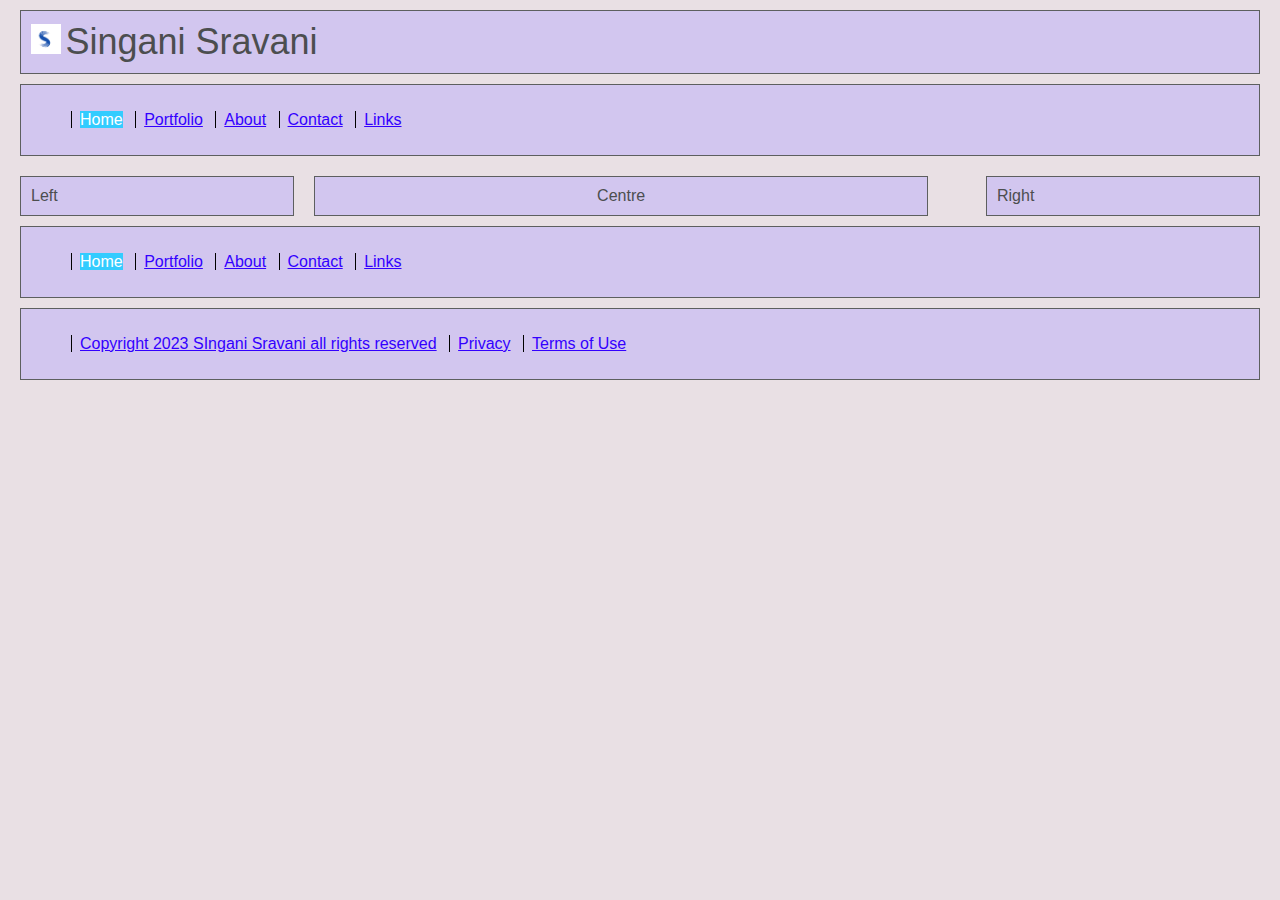
<file: index.html>
<!DOCTYPE html>
<html lang="en">
<head>
    <title>Singani Sravani's Website</title>
<link href="styles/website.css" rel="stylesheet" type="text/css"/>
</head>
<body>
    

    <div class="box">
        <img src ="images/logo.gif"  width="30" height="30" align="bottom" alt="website logo" title="Singani Sravani: Website" />
        <span class="logo">Singani Sravani</span>
    </div>

    <div class="nav">
        <ul id="navlist">
            <li><span class="deadnav">Home</span></li>
            <li><a href="portfolio.html">Portfolio</a></li>
            <li><a href="about.html">About</a></li>
            <li><a href="contact.html">Contact</a></li>
            <li><a href="links.html">Links</a></li>
        </ul>
    </div>
    <div class="left">Left</div>
    <div class="centre">Centre</div>
    <div class="right">Right</div>

    <div class="lower_nav">
        <ul id="navlist">
            <li><span class="deadnav">Home</span></li>
            <li><a href="portfolio.html">Portfolio</a></li>
            <li><a href="about.html">About</a></li>
            <li><a href="contact.html">Contact</a></li>
            <li><a href="links.html">Links</a></li>
        </ul>
    </div>

    <div class="legal">
        <ul id="navlist">
       <li> <a href="copyright.html">Copyright 2023 SIngani Sravani all rights reserved</a></li>
       <li><a href="privacy.html">Privacy</a></li>
       <li><a href="terms.html">Terms of Use</a></li>
    </ul></div>

</body>
</html>
</file>
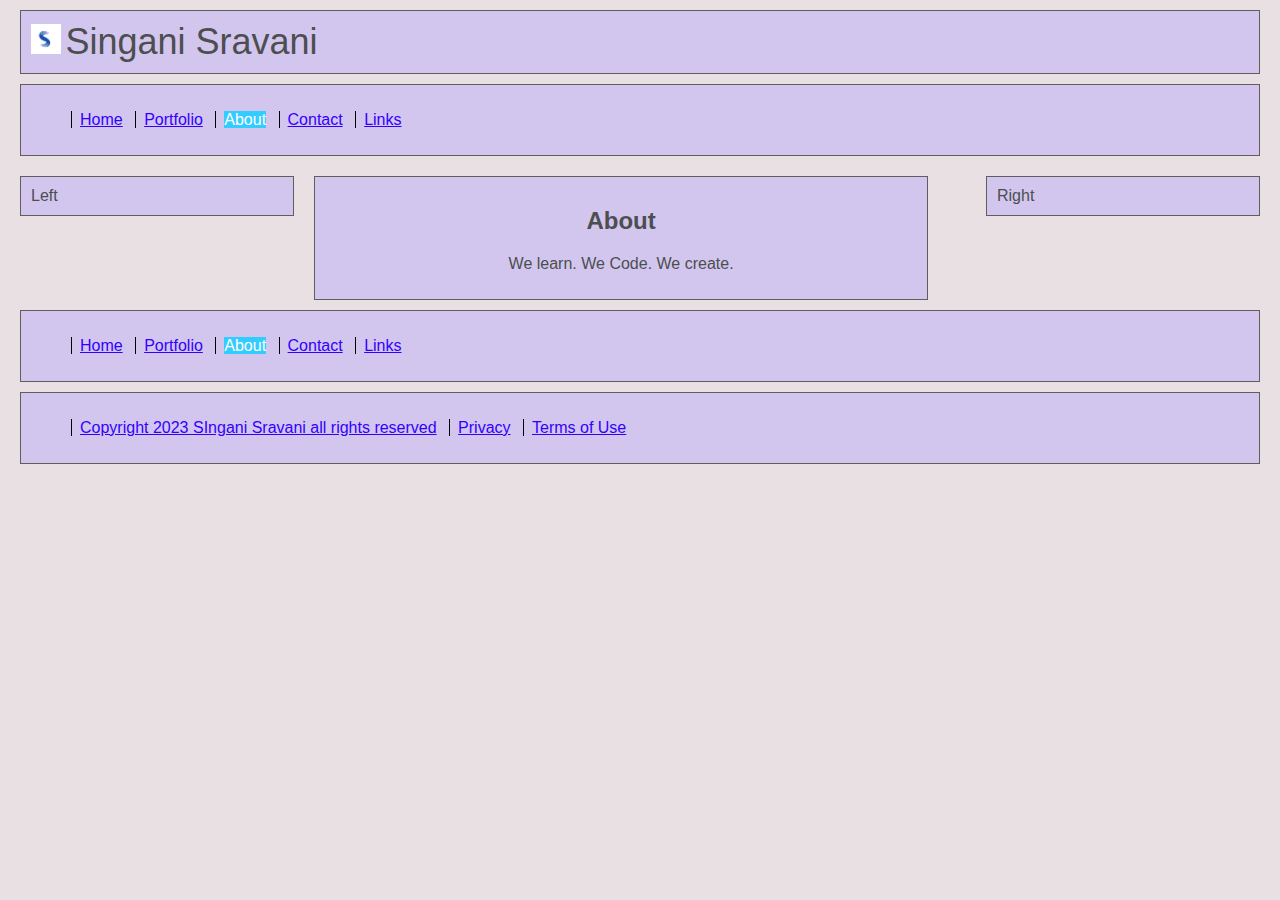
<file: about.html>
<!DOCTYPE html>
<html lang="en">
<head>
    <title>Singani Sravani's Website</title>
<link href="styles/website.css" rel="stylesheet" type="text/css"/>
</head>
<body>
    

    <div class="box">
        <img src ="images/logo.gif"  width="30" height="30" align="bottom" alt="website logo" title="Singani Sravani: Website" />
        <span class="logo">Singani Sravani</span>
    </div>

    <div class="nav">
        <ul id="navlist">
            <li><a href="index.html">Home</a></li>
            <li><a href="portfolio.html">Portfolio</a></li>
            <li><span class="deadnav">About</span></li>
            <li><a href="contact.html">Contact</a></li>
            <li><a href="links.html">Links</a></li>
        </ul>
    </div>

    

    <div class="left">Left</div>
    <div class="centre">
        <h2>About</h2>
        <p>We learn. We Code. We create.</p>
    </div>
    <div class="right">Right</div>

    <div class="lower_nav">
        <ul id="navlist">
            <li><a href="index.html">Home</a></li>
            <li><a href="portfolio.html">Portfolio</a></li>
            <li><span class="deadnav">About</span></li>
            <li><a href="contact.html">Contact</a></li>
            <li><a href="links.html">Links</a></li>
        </ul>
    </div>

   

    <div class="legal">
        <ul id="navlist">
       <li> <a href="copyright.html">Copyright 2023 SIngani Sravani all rights reserved</a></li>
       <li><a href="privacy.html">Privacy</a></li>
       <li><a href="terms.html">Terms of Use</a></li>
    </ul></div>

</body>
</html>
</file>
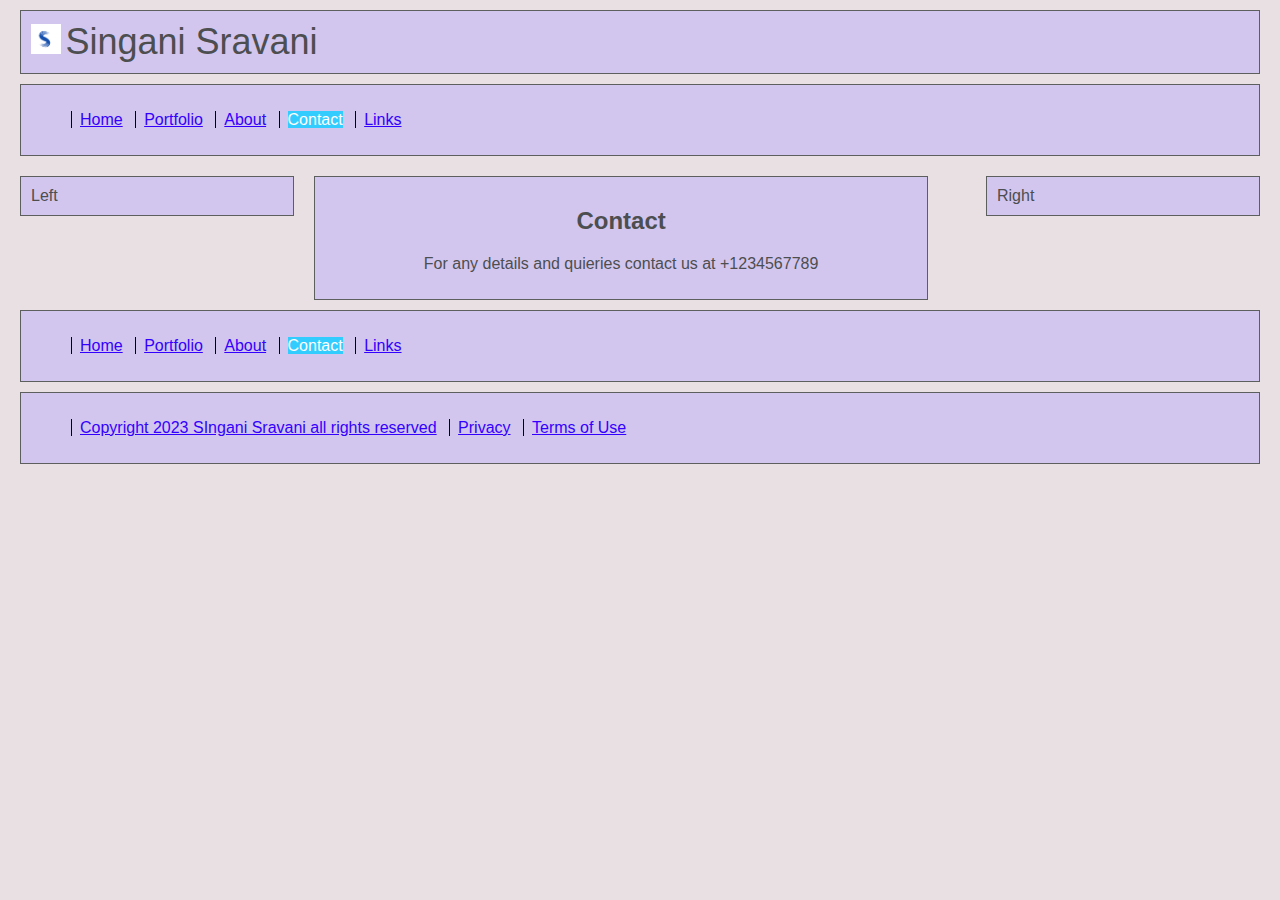
<file: contact.html>
<!DOCTYPE html>
<html lang="en">
<head>
    <title>Singani Sravani's Website</title>
<link href="styles/website.css" rel="stylesheet" type="text/css"/>
</head>
<body>
    

    <div class="box">
        <img src ="images/logo.gif"  width="30" height="30" align="bottom" alt="website logo" title="Singani Sravani: Website" />
        <span class="logo">Singani Sravani</span>
    </div>

    <div class="nav">
        <ul id="navlist">
            <li><a href="index.html">Home</a></li>
            <li><a href="portfolio.html">Portfolio</a></li>
            <li><a href="about.html">About</a></li>
            <li><span class="deadnav">Contact</span></li>
            <li><a href="links.html">Links</a></li>
        </ul>
    </div>

   

    <div class="left">Left</div>
    <div class="centre">
        <h2>Contact</h2>
        <p>For any details and quieries contact us at +1234567789 </p>
    </div>
    <div class="right">Right</div>

    <div class="lower_nav">
        <ul id="navlist">
            <li><a href="index.html">Home</a></li>
            <li><a href="portfolio.html">Portfolio</a></li>
            <li><a href="about.html">About</a></li>
            <li><span class="deadnav">Contact</span></li>
            <li><a href="links.html">Links</a></li>
        </ul>
    </div>

    
    <div class="legal">
        <ul id="navlist">
       <li> <a href="copyright.html">Copyright 2023 SIngani Sravani all rights reserved</a></li>
       <li><a href="privacy.html">Privacy</a></li>
       <li><a href="terms.html">Terms of Use</a></li>
    </ul></div>

</body>
</html>
</file>
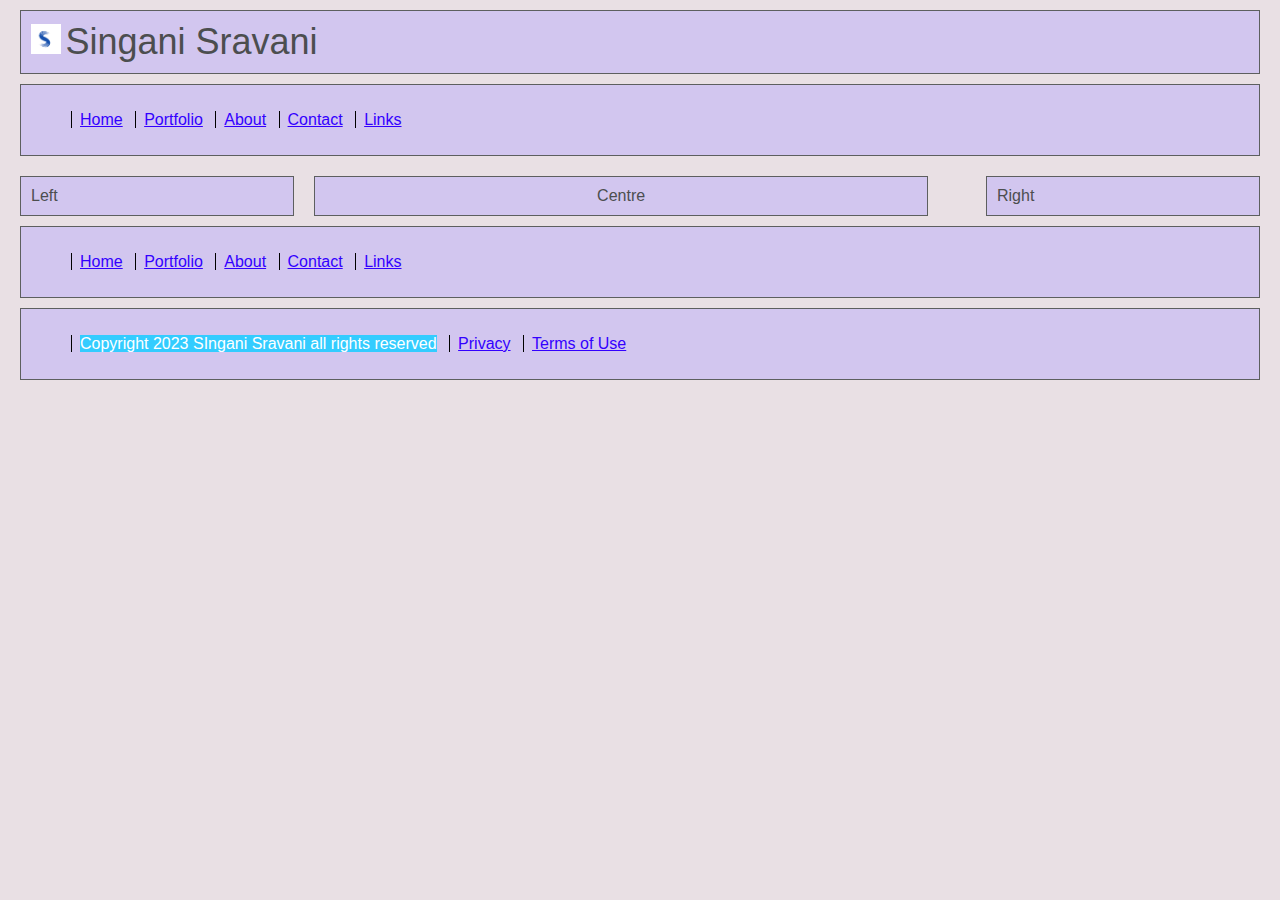
<file: copyright.html>
<!DOCTYPE html>
<html lang="en">
<head>
    <title>Singani Sravani's Website</title>
<link href="styles/website.css" rel="stylesheet" type="text/css"/>
</head>
<body>
    

    <div class="box">
        <img src ="images/logo.gif"  width="30" height="30" align="bottom" alt="website logo" title="Singani Sravani: Website" />
        <span class="logo">Singani Sravani</span>
    </div>

    <div class="nav">
        <ul id="navlist">
            <li><a href="index.html">Home</a></li>
            <li><a href="portfolio.html">Portfolio</a></li>
            <li><a href="about.html">About</a></li>
            <li><a href="contact.html">Contact</a></li>
            <li><a href="links.html">Links</a></li>
        </ul>
    </div>
    <div class="left">Left</div>
    <div class="centre">Centre</div>
    <div class="right">Right</div>

    <div class="lower_nav">
        <ul id="navlist">
            <li><a href="index.html">Home</a></li>
            <li><a href="portfolio.html">Portfolio</a></li>
            <li><a href="about.html">About</a></li>
            <li><a href="contact.html">Contact</a></li>
            <li><a href="links.html">Links</a></li>
        </ul>
    </div>

    <div class="legal">
        <ul id="navlist">
       <li><span class="deadnav">Copyright 2023 SIngani Sravani all rights reserved</span></li>
       <li><a href="privacy.html">Privacy</a></li>
       <li><a href="terms.html">Terms of Use</a></li>
    </ul></div>

</body>
</html>
</file>
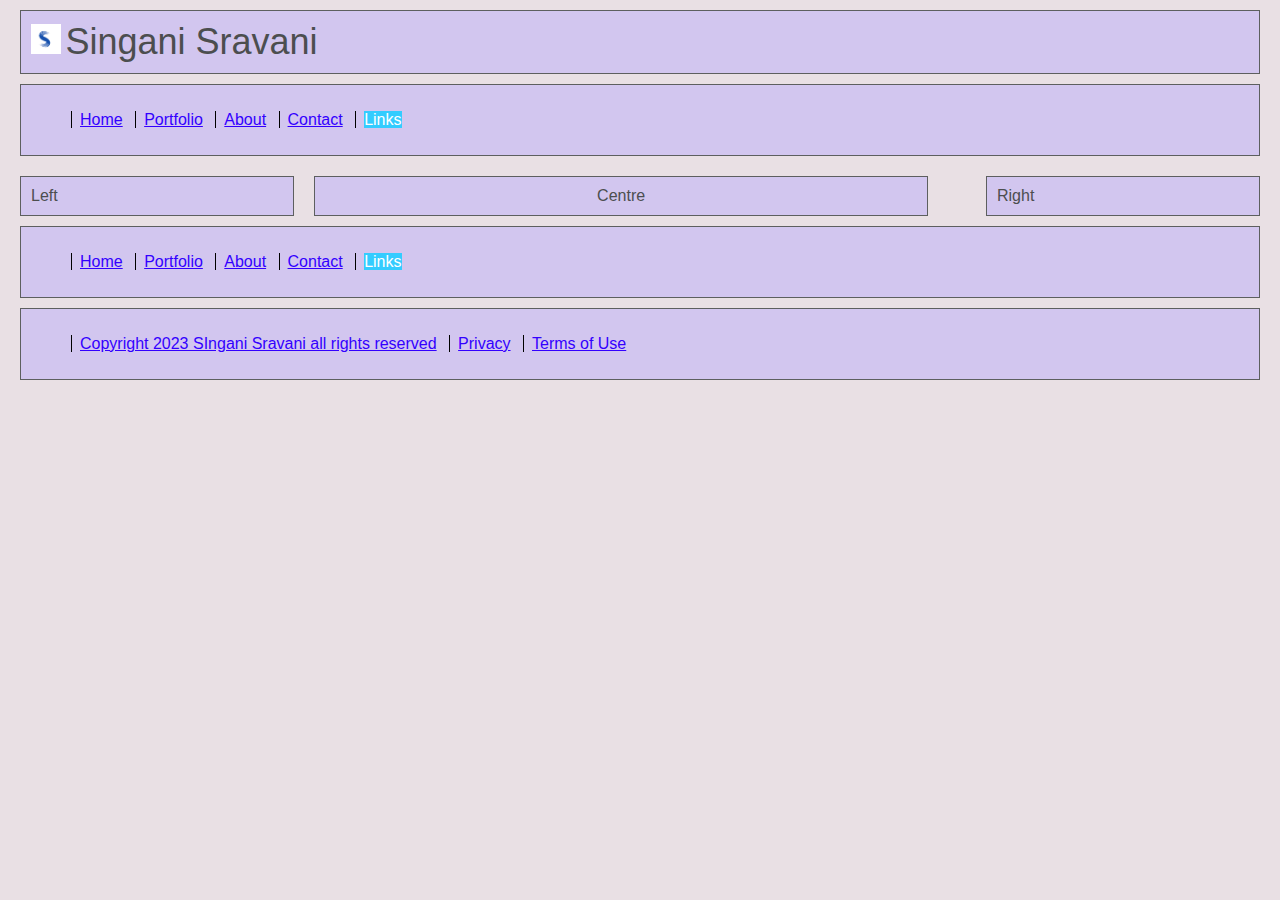
<file: links.html>
<!DOCTYPE html>
<html lang="en">
<head>
    <title>Singani Sravani's Website</title>
<link href="styles/website.css" rel="stylesheet" type="text/css"/>
</head>
<body>
    

    <div class="box">
        <img src ="images/logo.gif"  width="30" height="30" align="bottom" alt="website logo" title="Singani Sravani: Website" />
        <span class="logo">Singani Sravani</span>
    </div>

    <div class="nav">
        <ul id="navlist">
            <li><a href="index.html">Home</a></li>
            <li><a href="portfolio.html">Portfolio</a></li>
            <li><a href="about.html">About</a></li>
            <li><a href="contact.html">Contact</a></li>
            <li><span class="deadnav">Links</span></li>
        </ul>
    </div>
    <div class="left">Left</div>
    <div class="centre">Centre</div>
    <div class="right">Right</div>

    <div class="lower_nav">
        <ul id="navlist">
            <li><a href="index.html">Home</a></li>
            <li><a href="portfolio.html">Portfolio</a></li>
            <li><a href="about.html">About</a></li>
            <li><a href="contact.html">Contact</a></li>
            <li><span class="deadnav">Links</span></li>
        </ul>
    </div>

    <div class="legal">
        <ul id="navlist">
       <li> <a href="copyright.html">Copyright 2023 SIngani Sravani all rights reserved</a></li>
       <li><a href="privacy.html">Privacy</a></li>
       <li><a href="terms.html">Terms of Use</a></li>
    </ul></div>

</body>
</html>
</file>
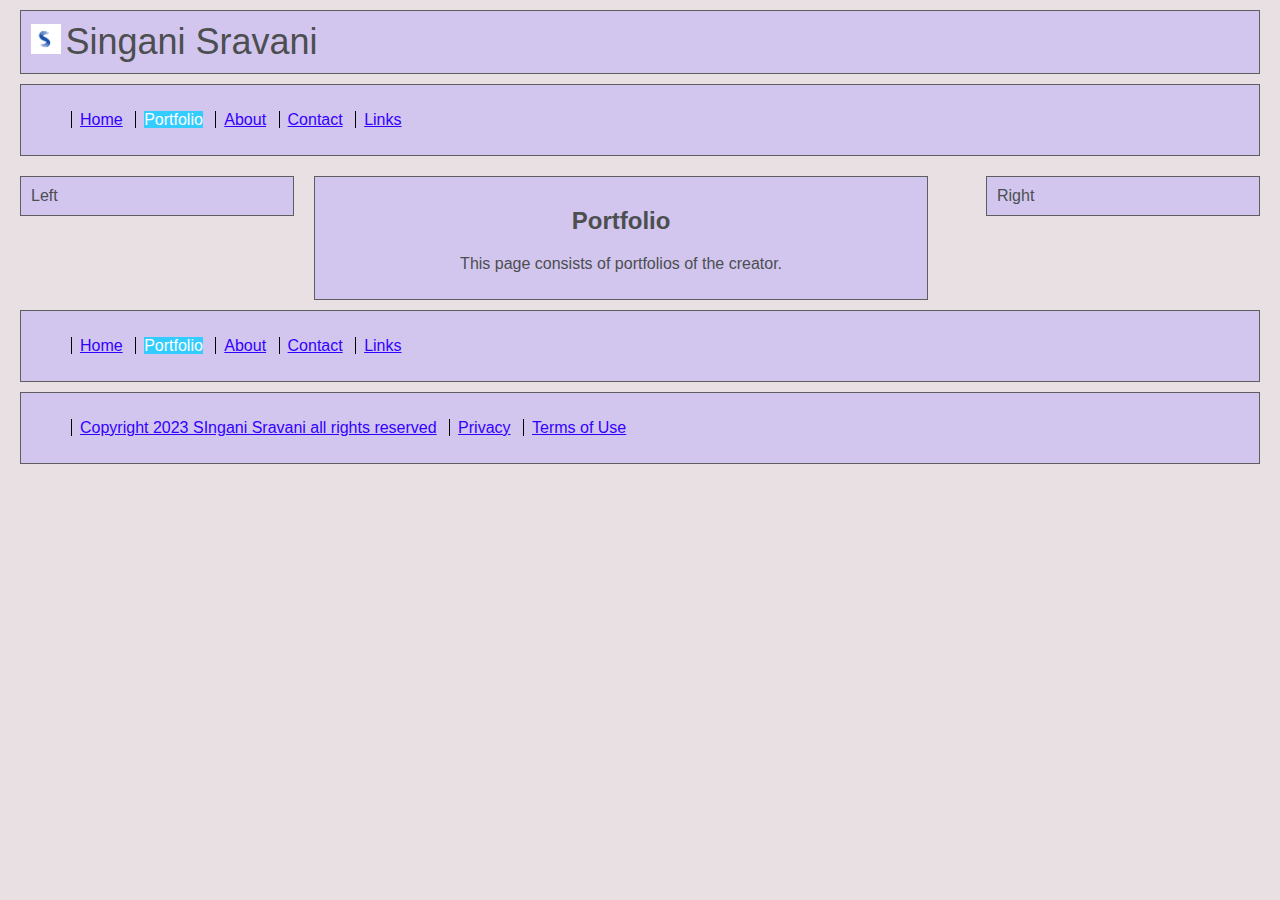
<file: portfolio.html>
<!DOCTYPE html>
<html lang="en">
<head>
    <title>Singani Sravani's Website</title>
<link href="styles/website.css" rel="stylesheet" type="text/css"/>
</head>
<body>
    

    <div class="box">
        <img src ="images/logo.gif"  width="30" height="30" align="bottom" alt="website logo" title="Singani Sravani: Website" />
        <span class="logo">Singani Sravani</span>
    </div>

    <div class="nav">
        <ul id="navlist">
            <li><a href="index.html">Home</a></li>
            <li><span class="deadnav">Portfolio</span></li>
            <li><a href="about.html">About</a></li>
            <li><a href="contact.html">Contact</a></li>
            <li><a href="links.html">Links</a></li>
        </ul>
    </div>

    
    
    <div class="left">Left</div>
    <div class="centre">
        <h2>Portfolio</h2>
        <p>This page consists of portfolios of the creator.</p>
    </div>
    <div class="right">Right</div>

    <div class="lower_nav">
        <ul id="navlist">
            <li><a href="index.html">Home</a></li>
            <li><span class="deadnav">Portfolio</span></li>
            <li><a href="about.html">About</a></li>
            <li><a href="contact.html">Contact</a></li>
            <li><a href="links.html">Links</a></li>
        </ul>
    </div>

    <div class="legal">
        <ul id="navlist">
       <li> <a href="copyright.html">Copyright 2023 SIngani Sravani all rights reserved</a></li>
       <li><a href="privacy.html">Privacy</a></li>
       <li><a href="terms.html">Terms of Use</a></li>
    </ul></div>

</body>
</html>
</file>
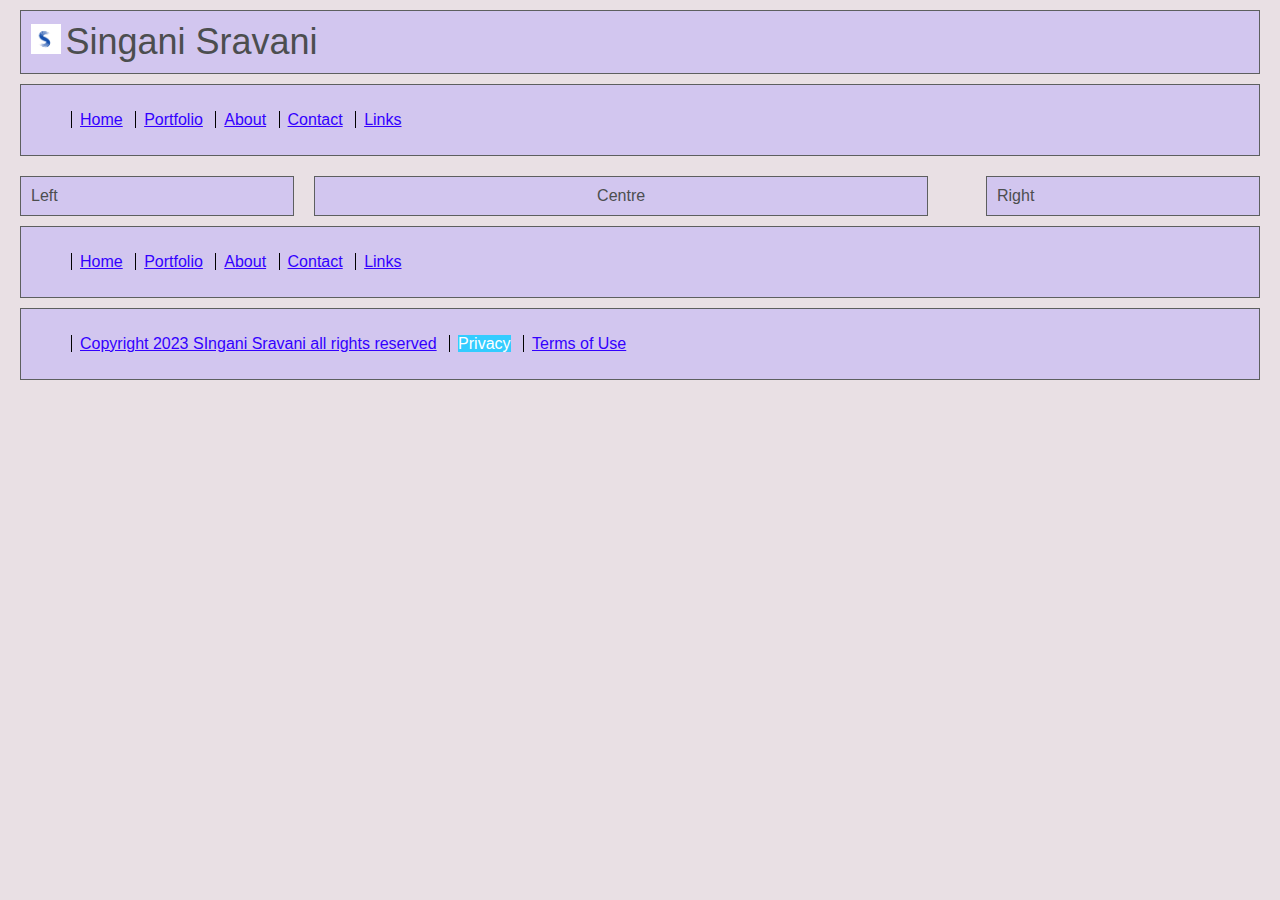
<file: privacy.html>
<!DOCTYPE html>
<html lang="en">
<head>
    <title>Singani Sravani's Website</title>
<link href="styles/website.css" rel="stylesheet" type="text/css"/>
</head>
<body>
    

    <div class="box">
        <img src ="images/logo.gif"  width="30" height="30" align="bottom" alt="website logo" title="Singani Sravani: Website" />
        <span class="logo">Singani Sravani</span>
    </div>

    <div class="nav">
        <ul id="navlist">
            <li><a href="index.html">Home</a></li>
            <li><a href="portfolio.html">Portfolio</a></li>
            <li><a href="about.html">About</a></li>
            <li><a href="contact.html">Contact</a></li>
            <li><a href="links.html">Links</a></li>
        </ul>
    </div>
    <div class="left">Left</div>
    <div class="centre">Centre</div>
    <div class="right">Right</div>

    <div class="lower_nav">
        <ul id="navlist">
            <li><a href="index.html">Home</a></li>
            <li><a href="portfolio.html">Portfolio</a></li>
            <li><a href="about.html">About</a></li>
            <li><a href="contact.html">Contact</a></li>
            <li><a href="links.html">Links</a></li>
        </ul>
    </div>

    <div class="legal">
        <ul id="navlist">
       <li> <a href="copyright.html">Copyright 2023 SIngani Sravani all rights reserved</a></li>
       <li><span class="deadnav">Privacy</span></li>
       <li><a href="terms.html">Terms of Use</a></li>
    </ul></div>

</body>
</html>
</file>
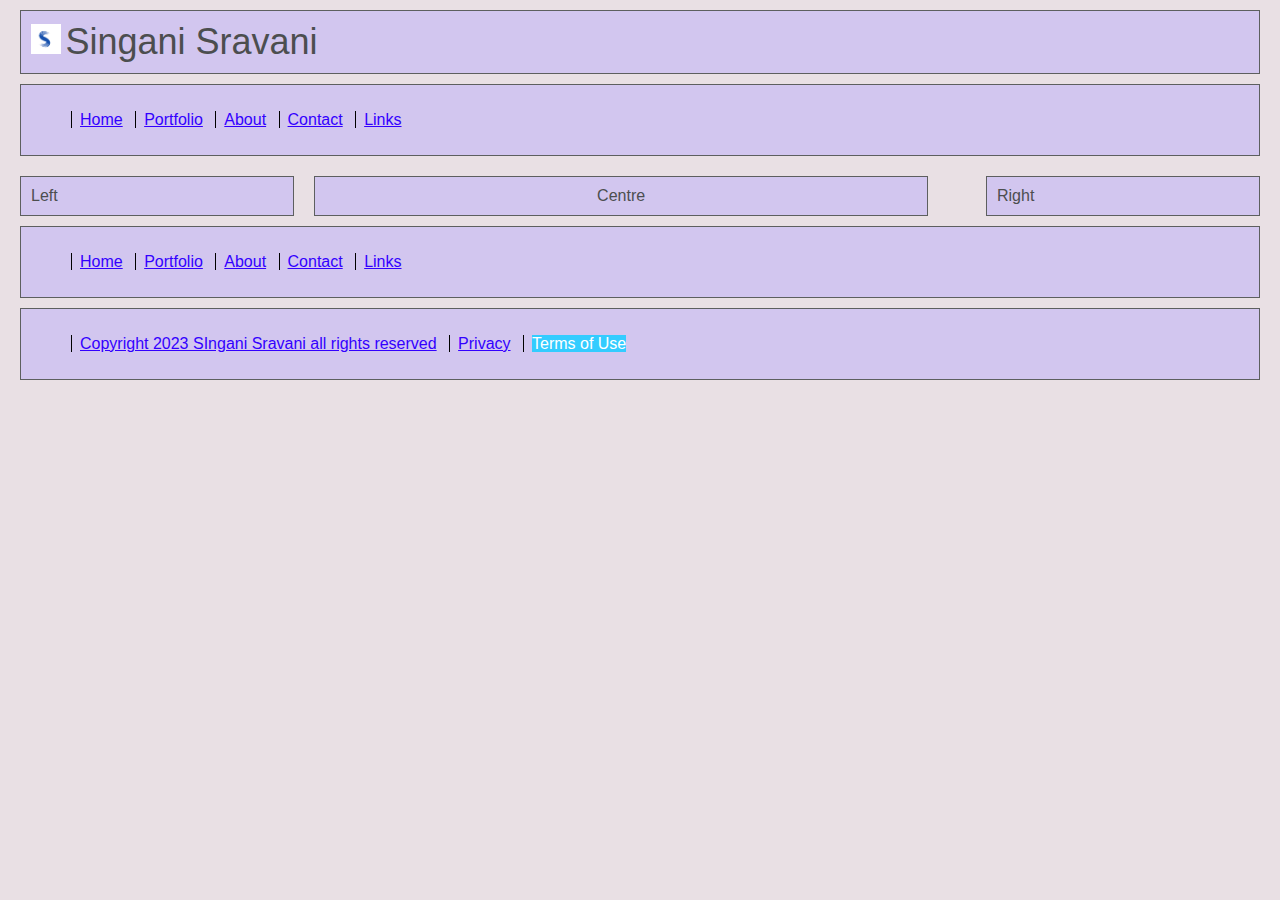
<file: terms.html>
<!DOCTYPE html>
<html lang="en">
<head>
    <title>Singani Sravani's Website</title>
<link href="styles/website.css" rel="stylesheet" type="text/css"/>
</head>
<body>
    

    <div class="box">
        <img src ="images/logo.gif"  width="30" height="30" align="bottom" alt="website logo" title="Singani Sravani: Website" />
        <span class="logo">Singani Sravani</span>
    </div>

    <div class="nav">
        <ul id="navlist">
            <li><a href="index.html">Home</a></li>
            <li><a href="portfolio.html">Portfolio</a></li>
            <li><a href="about.html">About</a></li>
            <li><a href="contact.html">Contact</a></li>
            <li><a href="links.html">Links</a></li>
        </ul>
    </div>
    <div class="left">Left</div>
    <div class="centre">Centre</div>
    <div class="right">Right</div>

    <div class="lower_nav">
        <ul id="navlist">
            <li><a href="index.html">Home</a></li>
            <li><a href="portfolio.html">Portfolio</a></li>
            <li><a href="about.html">About</a></li>
            <li><a href="contact.html">Contact</a></li>
            <li><a href="links.html">Links</a></li>
        </ul>
    </div>

    <div class="legal">
        <ul id="navlist">
       <li> <a href="copyright.html">Copyright 2023 SIngani Sravani all rights reserved</a></li>
       <li><a href="privacy.html">Privacy</a></li>
       <li><span class="deadnav">Terms of Use</span></li>
    </ul></div>

</body>
</html>
</file>
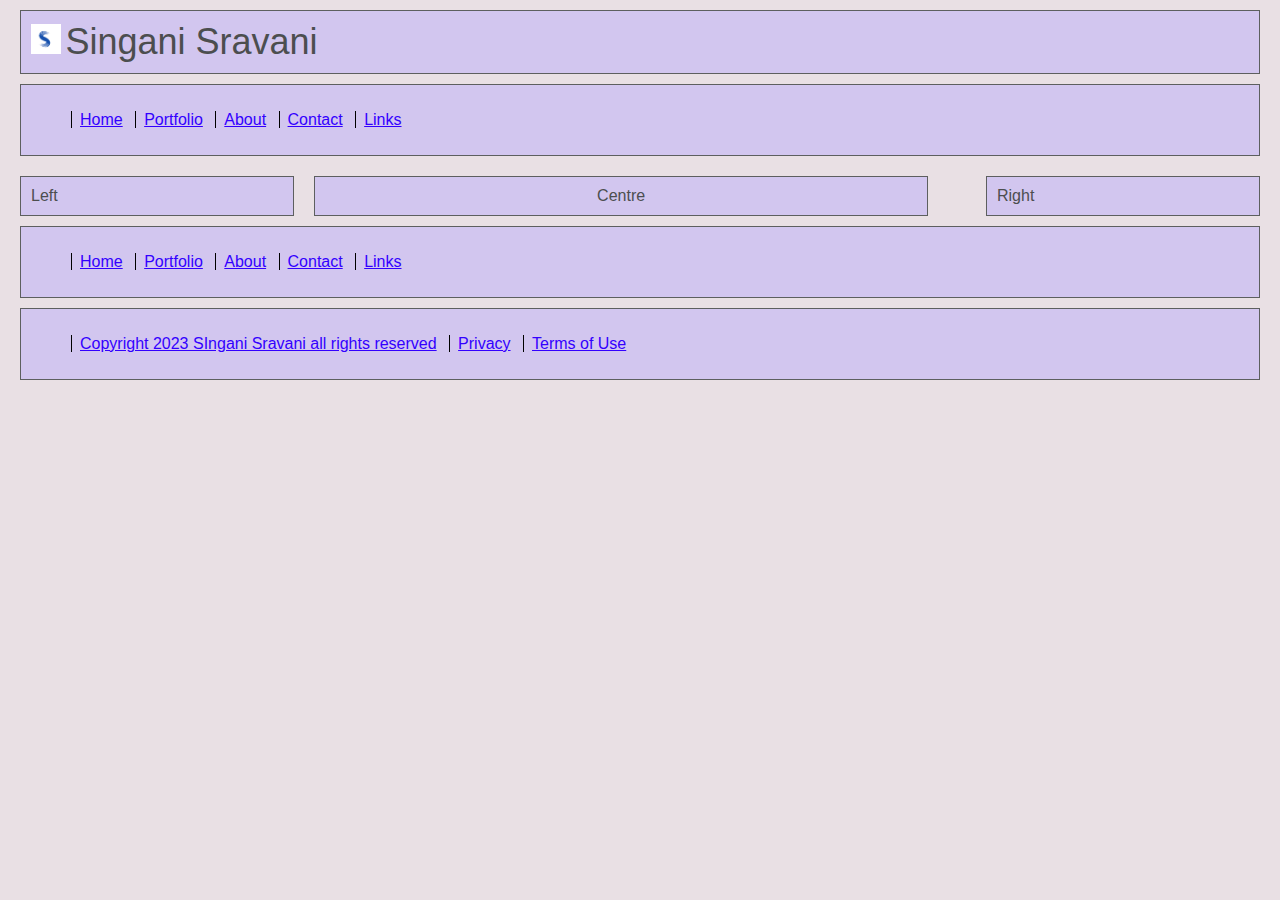
<file: website.html>
<!DOCTYPE html>
<html lang="en">
<head>
    <title>Singani Sravani's Website</title>
<link href="styles/website.css" rel="stylesheet" type="text/css"/>
</head>
<body>
    

    <div class="box">
        <img src ="images/logo.gif"  width="30" height="30" align="bottom" alt="website logo" title="Singani Sravani: Website" />
        <span class="logo">Singani Sravani</span>
    </div>

    <div class="nav">
        <ul id="navlist">
            <li><a href="index.html">Home</a></li>
            <li><a href="portfolio.html">Portfolio</a></li>
            <li><a href="about.html">About</a></li>
            <li><a href="contact.html">Contact</a></li>
            <li><a href="links.html">Links</a></li>
        </ul>
    </div>
    <div class="left">Left</div>
    <div class="centre">Centre</div>
    <div class="right">Right</div>

    <div class="lower_nav">
        <ul id="navlist">
            <li><a href="index.html">Home</a></li>
            <li><a href="portfolio.html">Portfolio</a></li>
            <li><a href="about.html">About</a></li>
            <li><a href="contact.html">Contact</a></li>
            <li><a href="links.html">Links</a></li>
        </ul>
    </div>

    <div class="legal">
        <ul id="navlist">
       <li> <a href="copyright.html">Copyright 2023 SIngani Sravani all rights reserved</a></li>
       <li><a href="privacy.html">Privacy</a></li>
       <li><a href="terms.html">Terms of Use</a></li>
    </ul></div>

</body>
</html>
</file>
<file: styles/website.css>
body {
    padding: 0px;
    margin: 10px;
    font-family: Ariel, Helvetica,sans-serif;
    background: #e9e0e4;
    color: rgb(76, 78, 79);
}
a:link{
    color: #30f;
}
a:visited{
    color: rgb(16, 148, 29);
}
 a:hover{
    background-color: rgb(248, 245, 58);
    color: rgb(45, 44, 42);
}
a:active{
    color: rgb(197, 193, 10);
}

.deadnav{
    color: #FFF;
    background-color: #3CF;
}

.logo{
    font-size:36px;
}
#navlist li{

    display: inline;
    list-style-type:circle;
    padding-right:20px;
    border-left: 1px solid #000;
    line-height: 1.1em;
    margin: 0 .5em 0 - .5em;
    padding: 0 .5em 0 .5em
}

.box{
    margin:10px;
    padding:10px;
    background-color: #d2c6ef;
    border-width:1px;
    border-color: rgb(93, 95, 95);
    border-style: solid;
}

.nav{
    margin:10px;
    padding:10px;
    background-color: #d2c6ef;
    border-width:1px;
    border-color: rgb(93, 95, 95);
    border-style: solid;
}

.left{
    width: 20%;
    margin: 10px;
    padding: 10px;
    background-color: #d2c6ef;
    border-width: 1px;
    border-color:rgb(93, 95, 95);
    border-style: solid;
    float: left;
}
.centre{
    width: 47%;
    margin: 10px;
    padding: 10px;
    text-align: center;
    background-color: #d2c6ef;;
    border-width: 1px;
    border-color: rgb(93, 95, 95);
    border-style: solid;
    float: left;
}
.right{
    width: 20%;
    margin: 10px;
    padding: 10px;
    background-color: #d2c6ef;;
    border-width: 1px;
    border-color: rgb(93, 95, 95);
    border-style: solid;
    float: right;
}
.lower_nav{
    
    margin: 10px;
    padding: 10px;
    background-color: #d2c6ef;;
    border-width: 1px;
    border-color: rgb(93, 95, 95);
    border-style: solid;
    clear:both;
}
.legal{
   
    margin: 10px;
    padding: 10px;
    background-color: #d2c6ef;;
    border-width: 1px;
    border-color: rgb(93, 95, 95);
    border-style: solid;
    float: none;
    
}

.content{
    width: 97%;
    margin: 10px;
    padding: 10px;
    text-align: center;
    border-width: 1px;
    border-color: rgb(93, 95, 95);
    border-style: solid;
    float: none;
}
</file>
